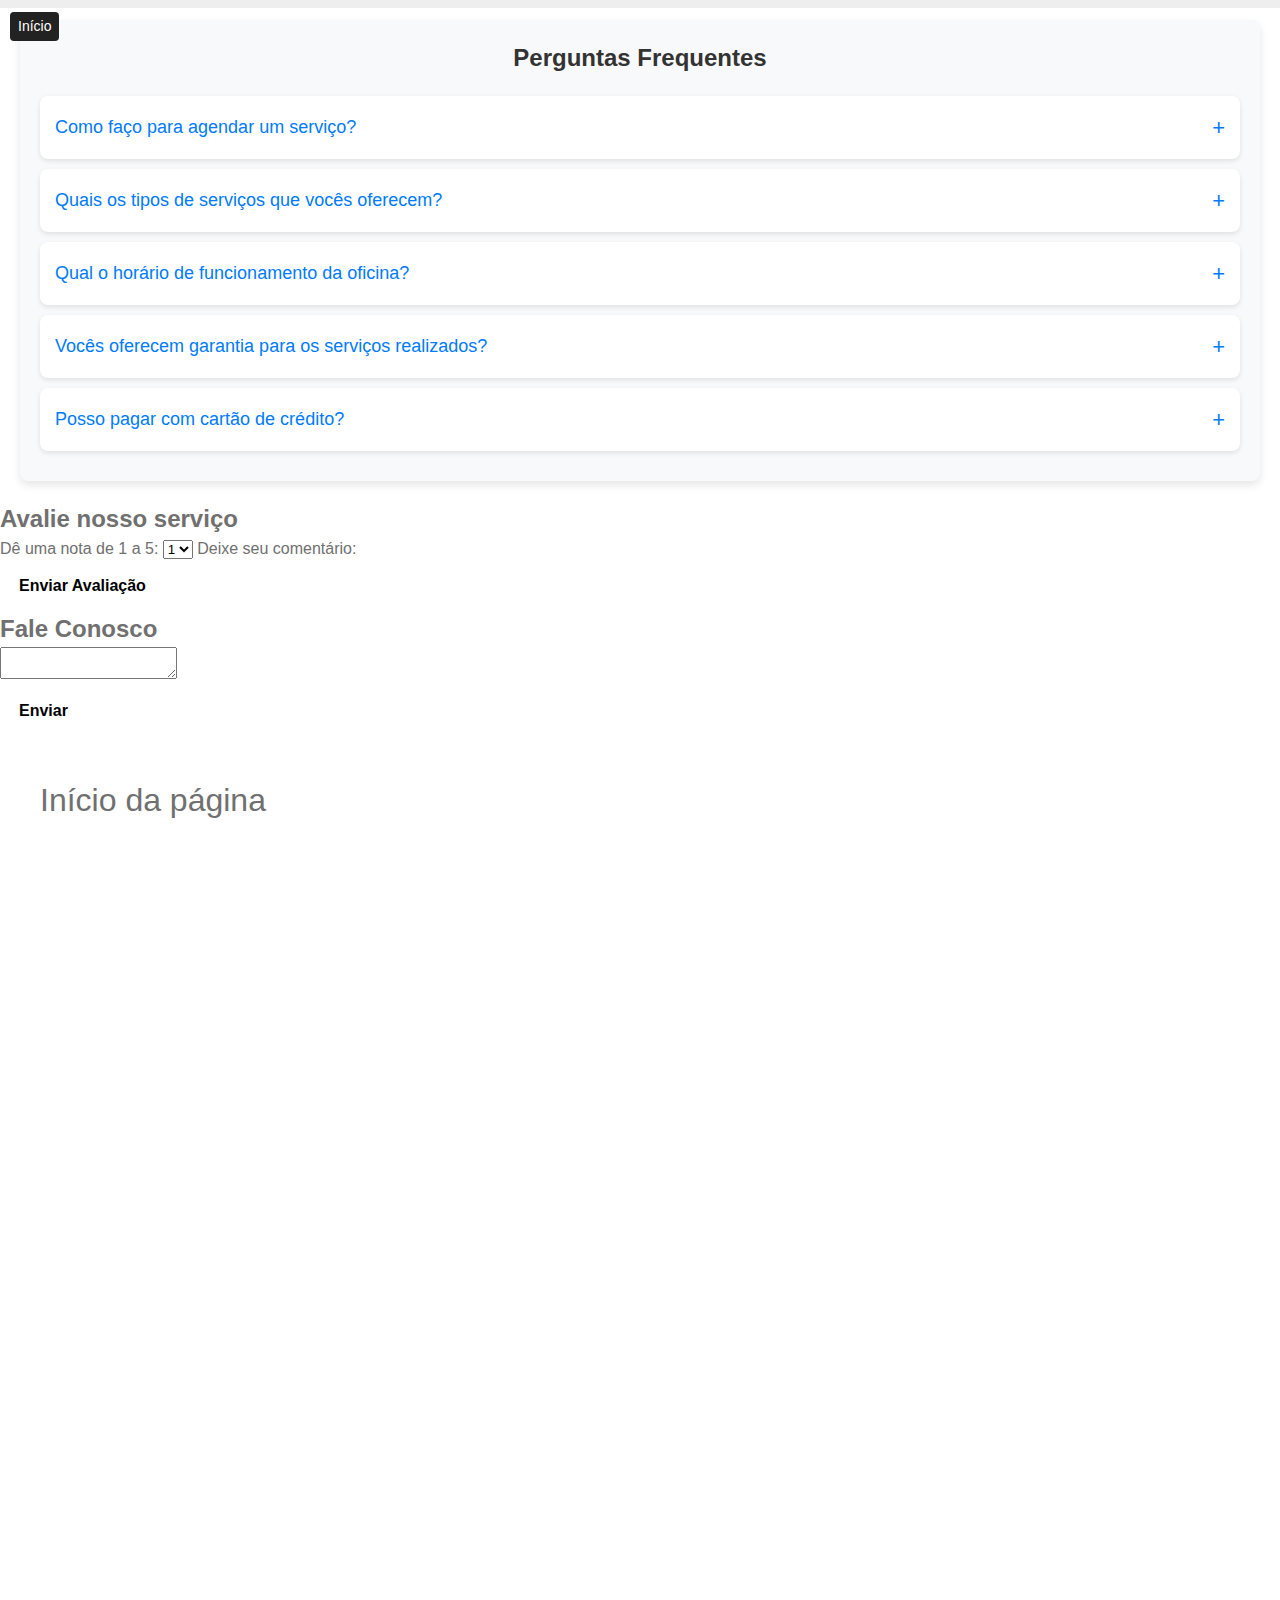
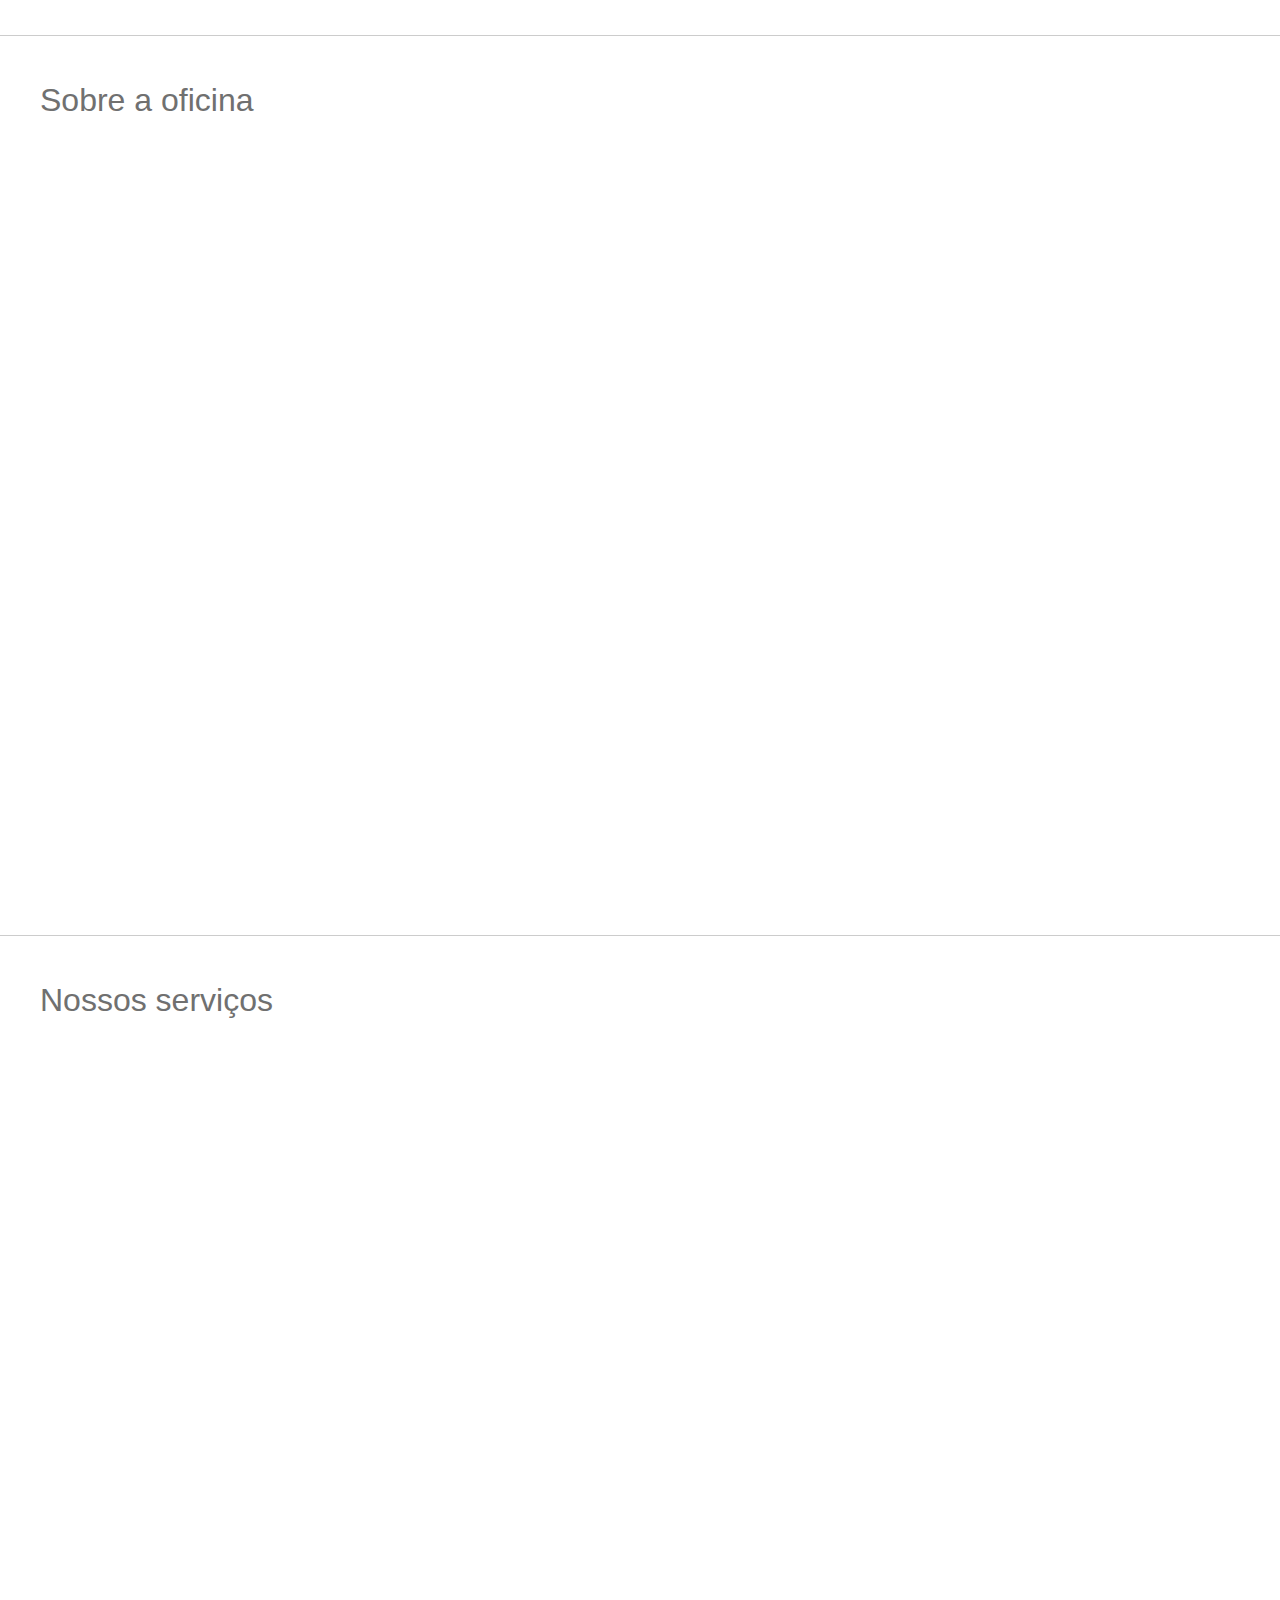
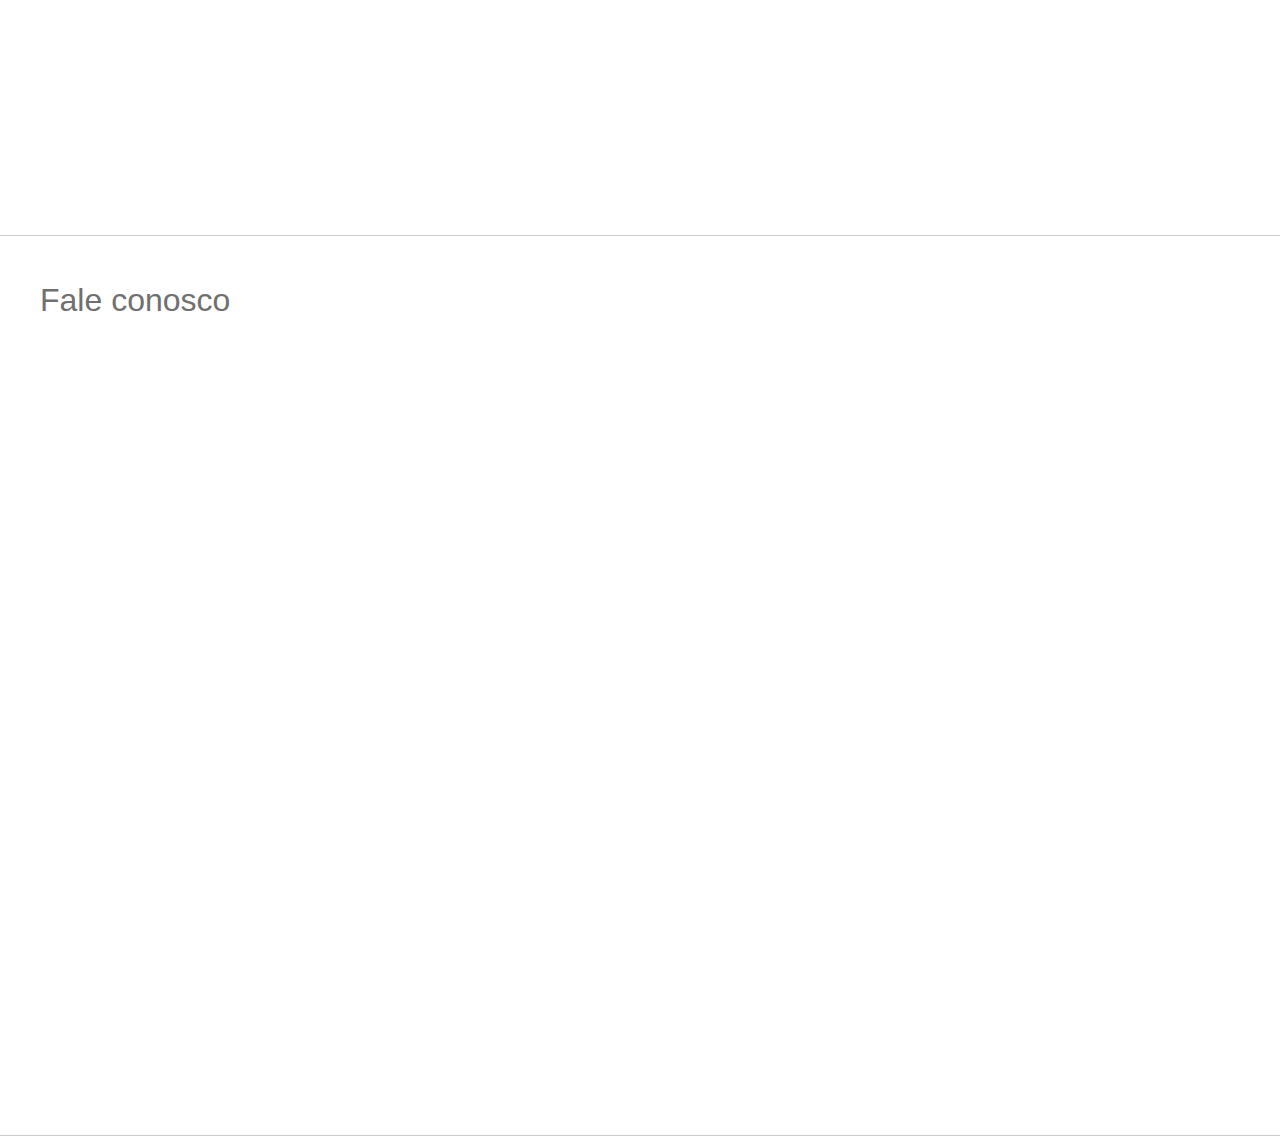
<file: teste.html>
<!DOCTYPE html>
<html lang="en">
<head>
    <meta charset="UTF-8">
    <meta name="viewport" content="width=device-width, initial-scale=1.0">
    <title>Document</title>

    <link rel="stylesheet" href="./assets/css/style.css">

    <style>
        #faq {
  font-family: Arial, sans-serif;
  margin: 20px;
  padding: 20px;
  background-color: #f8f9fa;
  border-radius: 8px;
  box-shadow: 0 4px 8px rgba(0, 0, 0, 0.1);
}

#faq h2 {
  font-size: 24px;
  color: #333;
  text-align: center;
  margin-bottom: 20px;
}

.faq-item {
  background-color: #fff;
  margin: 10px 0;
  padding: 15px;
  border-radius: 8px;
  box-shadow: 0 2px 5px rgba(0, 0, 0, 0.1);
  cursor: pointer;
  transition: background-color 0.3s ease, transform 0.3s ease;
}

.faq-item:hover {
  background-color: #f0f0f0;
  transform: scale(1.02);
}

.faq-pergunta {
  font-size: 18px;
  color: #007bff;
  margin: 0;
  display: flex;
  align-items: center;
  justify-content: space-between;
}

.faq-pergunta::after {
  content: '+';
  font-size: 22px;
  color: #007bff;
  margin-left: 10px;
}

.faq-pergunta.active::after {
  content: '-';
}

.resposta {
  margin-top: 10px;
  font-size: 16px;
  color: #555;
  padding-left: 10px;
  display: none;
  transition: all 0.3s ease;
}

.resposta p {
  margin: 0;
}
body {
  margin: 0;
  font-family: Arial;
}

.secao {
  height: 100vh;
  padding: 40px;
  font-size: 2em;
  border-bottom: 1px solid #ccc;
}

#progress-container {
  position: fixed;
  top: 0;
  left: 0;
  width: 100%;
  height: 8px;
  background: #eee;
  z-index: 999;
}

#progress-bar {
  height: 100%;
  width: 0;
  background: linear-gradient(to right, #f00, #0f0);
  transition: width 0.2s ease-out;
}

#progress-label {
  position: fixed;
  top: 12px;
  left: 10px;
  background: #222;
  color: #fff;
  padding: 4px 8px;
  border-radius: 4px;
  font-size: 14px;
  z-index: 1000;
}
    </style>
</head>
<body>
    <div id="countdown"></div>


    <div id="faq">
        <h2>Perguntas Frequentes</h2>
        <div class="faq-item" onclick="toggleFAQ('faq1')">
          <p class="faq-pergunta">Como faço para agendar um serviço?</p>
          <div id="faq1" class="resposta" style="display: none;">
            <p>Você pode agendar um serviço através do nosso formulário online ou ligar para nossa oficina.</p>
          </div>
        </div>
        <div class="faq-item" onclick="toggleFAQ('faq2')">
          <p class="faq-pergunta">Quais os tipos de serviços que vocês oferecem?</p>
          <div id="faq2" class="resposta" style="display: none;">
            <p>Oferecemos troca de óleo, balanceamento, alinhamento, revisão de freios, entre outros.</p>
          </div>
        </div>
        <div class="faq-item" onclick="toggleFAQ('faq3')">
          <p class="faq-pergunta">Qual o horário de funcionamento da oficina?</p>
          <div id="faq3" class="resposta" style="display: none;">
            <p>Estamos abertos de segunda a sexta-feira, das 8h às 18h, e aos sábados, das 8h às 12h.</p>
          </div>
        </div>
        <div class="faq-item" onclick="toggleFAQ('faq4')">
          <p class="faq-pergunta">Vocês oferecem garantia para os serviços realizados?</p>
          <div id="faq4" class="resposta" style="display: none;">
            <p>Sim, todos os nossos serviços têm garantia. Para mais detalhes, consulte o termo de garantia disponível em nossa oficina.</p>
          </div>
        </div>
        <div class="faq-item" onclick="toggleFAQ('faq5')">
          <p class="faq-pergunta">Posso pagar com cartão de crédito?</p>
          <div id="faq5" class="resposta" style="display: none;">
            <p>Sim, aceitamos pagamento com cartão de crédito, débito e outras formas de pagamento.</p>
          </div>
        </div>
      </div>



      <div id="avaliacao">
        <h2>Avalie nosso serviço</h2>
        <form id="form-avaliacao">
          <label for="estrela">Dê uma nota de 1 a 5:</label>
          <select id="estrela" name="estrela">
            <option value="1">1</option>
            <option value="2">2</option>
            <option value="3">3</option>
            <option value="4">4</option>
            <option value="5">5</option>
          </select>
          
          <label for="comentario">Deixe seu comentário:</label>
          <textarea id="comentario" name="comentario"></textarea>
          
          <button type="submit">Enviar Avaliação</button>
        </form>
      
        <div id="mensagem-avaliacao"></div>
      </div>








      <div id="chat">
        <h2>Fale Conosco</h2>
        <div id="mensagens"></div>
        <textarea id="mensagem"></textarea>
        <button onclick="enviarMensagem()">Enviar</button>
      </div>







      <div id="barraProgresso"></div>




      <div id="progress-container">
        <div id="progress-bar"></div>
        <div id="progress-label">Início</div>
      </div>
    
      <section id="inicio" class="secao">Início da página</section>
      <section id="sobre" class="secao">Sobre a oficina</section>
      <section id="servicos" class="secao">Nossos serviços</section>
      <section id="contato" class="secao">Fale conosco</section>
    <script>
        const countdownDate = new Date("May 15, 2025 00:00:00").getTime();

const countdownFunction = setInterval(function() {
  const now = new Date().getTime();
  const distance = countdownDate - now;

  const days = Math.floor(distance / (1000 * 60 * 60 * 24));
  const hours = Math.floor((distance % (1000 * 60 * 60 * 24)) / (1000 * 60 * 60));
  const minutes = Math.floor((distance % (1000 * 60 * 60)) / (1000 * 60));
  const seconds = Math.floor((distance % (1000 * 60)) / 1000);

  document.getElementById("countdown").innerHTML = days + "d " + hours + "h " + minutes + "m " + seconds + "s ";

  if (distance < 0) {
    clearInterval(countdownFunction);
    document.getElementById("countdown").innerHTML = "A promoção acabou!";
  }
}, 1000);





function toggleFAQ(id) {
  const resposta = document.getElementById(id);
  const allAnswers = document.querySelectorAll('.resposta');
  
  // Fechar todas as respostas ao clicar em uma nova
  allAnswers.forEach((item) => {
    if (item !== resposta) {
      item.style.display = "none";
      item.previousElementSibling.classList.remove('active');
    }
  });

  // Alterna o display da resposta clicada
  if (resposta.style.display === "none") {
    resposta.style.display = "block";
    resposta.previousElementSibling.classList.add('active');
  } else {
    resposta.style.display = "none";
    resposta.previousElementSibling.classList.remove('active');
  }
}







document.getElementById('form-avaliacao').addEventListener('submit', function(event) {
  event.preventDefault();
  const estrela = document.getElementById('estrela').value;
  const comentario = document.getElementById('comentario').value;

  const mensagem = `Obrigado pela sua avaliação! Você deu ${estrela} estrelas e comentou: "${comentario}".;`

  document.getElementById('mensagem-avaliacao').innerHTML = mensagem;
});














function enviarMensagem() {
  const mensagem = document.getElementById('mensagem').value;
  const mensagens = document.getElementById('mensagens');
  mensagens.innerHTML += <p><strong>Você:</strong> ${mensagem}</p>;

  setTimeout(function() {
    mensagens.innerHTML += <p><strong>Atendente:</strong> Olá! Em que posso ajudar?</p>;
    document.getElementById('mensagem').value = ''; // Limpa o campo de entrada
  }, 1000);
}

]]

    </script>
</body>
</html>
</file>
<file: assets/css/style.css>
/*-----------------------------------*\
  #style.css
\*-----------------------------------*/

/**
 * copyright 2022 codewithsadee
 */





/*-----------------------------------*\
  #CUSTOM PROPERTY
\*-----------------------------------*/

:root {

  /**
   * colors
   */

  --international-orange-engineering: hsl(1, 91%, 37%);
  --cadet-blue-creyola: hsl(222, 14%, 69%);
  --oxford-blue-1: hsl(222, 47%, 15%);
  --oxford-blue-2: hsl(222, 44%, 14%);
  --oxford-blue-3: hsl(222, 50%, 11%);
  --sonic-silver: hsl(0, 0%, 44%);
  --space-cadet: hsl(222, 44%, 18%);
  --pastel-pink: hsl(1, 53%, 75%);
  --eerie-black: hsl(0, 0%, 15%);
  --light-gray: hsl(0, 0%, 80%);
  --white: hsl(0, 0%, 100%);

  /**
   * typography
   */

  --ff-chakra-petch: 'Chakra Petch', sans-serif;
  --ff-mulish: 'Mulish', sans-serif;
  
  --fs-1: 3.5rem;
  --fs-2: 3rem;
  --fs-3: 2.4rem;
  --fs-4: 1.8rem;
  --fs-5: 1.4rem;
  --fs-6: 1.2rem;
  
  --fw-400: 400;
  --fw-600: 600;
  --fw-700: 700;

  /**
   * spacing
   */

  --section-padding: 60px;

  /**
   * box shadow
   */

  --shadow: 0px 0px 100px 0px hsl(216, 9%, 90%);

  /**
   * border radius
   */

  --radius-pill: 100px;
  --radius-circle: 50%;

  /**
   * transition
   */

  --transition: 0.25s ease;
  --cubic-out: cubic-bezier(0.05, 0.83, 0.52, 0.97);

}





/*-----------------------------------*\
  #RESET
\*-----------------------------------*/

*,
*::before,
*::after {
  margin: 0;
  padding: 0;
  box-sizing: border-box;
}

li { list-style: none; }

a,
img,
span,
button { display: block; }

a {
  color: inherit;
  text-decoration: none;
}

img { height: auto; }

button {
  background: none;
  border: none;
  font: inherit;
  cursor: pointer;
}

address { font-style: normal; }

html {
  font-family: var(--ff-mulish);
  font-size: 10px;
  scroll-behavior: smooth;
}

body {
  background-color: var(--white);
  color: var(--sonic-silver);
  font-size: 1.6rem;
  line-height: 1.5;
}

:focus-visible { outline-offset: 4px; }

::-webkit-scrollbar { width: 10px; }

::-webkit-scrollbar-track { background-color: hsl(0, 0%, 98%); }

::-webkit-scrollbar-thumb { background-color: hsl(0, 0%, 80%); }

::-webkit-scrollbar-thumb:hover { background-color: hsl(0, 0%, 70%); }





/*-----------------------------------*\
  #REUSED STYLE
\*-----------------------------------*/

.container { padding-inline: 16px; }

.material-symbols-rounded {
  --fs: 1em;
  font-variation-settings: 'FILL' 0, 'wght' 600, 'GRAD' 0, 'opsz' 40;
  font-size: var(--fs);
  width: 1em;
  overflow: hidden;
}

.has-bg-image {
  background-repeat: no-repeat;
  background-size: cover;
  background-position: left;
}

.section-subtitle {
  max-width: max-content;
  font-family: var(--ff-chakra-petch);
  font-size: var(--fs-5);
  font-weight: var(--fw-600);
  text-transform: uppercase;
  margin-block-end: 12px;
  margin-inline: auto;
}

.section-subtitle::before {
  content: "";
  display: inline-block;
  height: 15px;
  width: 30px;
  margin-block-end: -2px;
  background-repeat: no-repeat;
  background-size: contain;
  background-position: center;
}

.section-subtitle.\:dark { color: var(--white); }

.section-subtitle.\:dark::before { background-image: url('../images/text-bars-light.png'); }

.section-subtitle.\:light { color: var(--international-orange-engineering); }

.section-subtitle.\:light::before { background-image: url('../images/text-bars-dark.png'); }

.section-title { text-align: center; }

.h1,
.h2,
.h3,
.display-1 {
  font-family: var(--ff-chakra-petch);
  font-weight: var(--fw-700);
  text-transform: uppercase;
}

.display-1 { font-size: var(--fs-1); }

.h1 {
  color: var(--white);
  font-size: var(--fs-2);
  line-height: 1.1;
  letter-spacing: 1px;
}

.h2,
.h3 {
  color: var(--eerie-black);
  font-weight: var(--fw-600);
  line-height: 1.2;
}

.h2 { font-size: var(--fs-3); }

.h3 { font-size: var(--fs-4); }

.btn {
  background-color: var(--international-orange-engineering);
  color: var(--white);
  max-width: max-content;
  font-family: var(--ff-chakra-petch);
  font-weight: var(--fw-600);
  text-transform: uppercase;
  display: flex;
  align-items: center;
  gap: 8px;
  padding: 12px 20px;
  border: 1px solid transparent;
  border-radius: var(--radius-pill);
  transition: var(--transition);
  will-change: transform;
}

.btn:is(:hover, :focus-visible) {
  transform: translateY(-5px);
  background-color: var(--oxford-blue-3);
  border-color: var(--white);
}

.move-anim { animation: moving 2s ease-in-out infinite alternate; }

@keyframes moving {
  0% { transform: translateY(0); }
  100% { transform: translateY(10px); }
}

.section { padding-block: var(--section-padding); }

.btn-link {
  font-family: var(--ff-chakra-petch);
  text-transform: uppercase;
  color: var(--international-orange-engineering);
  font-weight: var(--fw-700);
}

.w-100 { width: 100%; }

.img-holder {
  aspect-ratio: var(--width) / var(--height);
  background-color: var(--light-gray);
  overflow: hidden;
}

.img-cover {
  width: 100%;
  height: 100%;
  object-fit: cover;
}

.has-scrollbar {
  display: flex;
  align-items: center;
  gap: 30px;
  overflow-x: auto;
  scroll-snap-type: inline mandatory;
  padding-block-end: 20px;
}

.scrollbar-item {
  min-width: 100%;
  scroll-snap-align: start;
}

.has-scrollbar::-webkit-scrollbar { height: 16px; }

.has-scrollbar::-webkit-scrollbar-track {
  background-color: var(--pastel-pink);
  border-radius: 20px;
}

.has-scrollbar::-webkit-scrollbar-thumb {
  background-color: var(--international-orange-engineering);
  border-radius: 20px;
  border: 3px solid var(--pastel-pink);
}

.has-scrollbar::-webkit-scrollbar-button { width: 15%; }





/*-----------------------------------*\
  #HEADER
\*-----------------------------------*/

.header .btn { display: none; }

.header {
  position: absolute;
  top: 0;
  left: 0;
  width: 100%;
  padding: 40px 15px;
  padding-inline-start: 40px;
  z-index: 4;
}

.header .container {
  display: flex;
  justify-content: space-between;
  align-items: center;
}

.logo img { width: 100px; }

.nav-toggle-icon {
  width: 30px;
  height: 2px;
  background-color: var(--white);
  transition: var(--transition);
}

.nav-toggle-icon:not(:last-child) { margin-block-end: 7px; }

.nav-toggle-btn.active .icon-2 {
  opacity: 0;
  transform: translateX(-10px);
}

.nav-toggle-btn.active .icon-1 { transform: rotate(45deg) translate(8px, 8px); }

.nav-toggle-btn.active .icon-3 { transform: rotate(-45deg) translate(4px, -4px); }

.navbar {
  position: absolute;
  top: 100px;
  right: 30px;
  background-color: var(--international-orange-engineering);
  min-width: max-content;
  width: 30%;
  transform: translateY(20px);
  opacity: 0;
  visibility: hidden;
  transition: 0.25s var(--cubic-out);
  z-index: 2;
}

.navbar.active {
  transform: translateY(0);
  opacity: 1;
  visibility: visible;
  transition-duration: 0.5s;
}

.navbar-link {
  font-family: var(--ff-chakra-petch);
  font-size: var(--fs-5);
  text-transform: uppercase;
  color: var(--white);
  padding: 10px 20px;
  transition: var(--transition);
}

.navbar-link:is(:hover, :focus-visible) {
  background-color: var(--white);
  color: var(--international-orange-engineering);
}




/*-----------------------------------*\
  #HERO
\*-----------------------------------*/

.hero {
  position: relative;
  padding-block-start: calc(var(--section-padding) + 70px);
  text-align: center;
  z-index: 1;
  overflow: hidden;
}

.hero .container {
  display: grid;
  gap: 30px;
}

.hero .section-subtitle { text-transform: unset; }

.hero .section-text {
  color: var(--white);
  margin-block: 14px 18px;
}

.hero .btn { margin-inline: auto; }

.hero-banner { aspect-ratio: var(--width) / var(--height); }

.hero-banner img {
  position: absolute;
  bottom: 0;
  right: 0;
  width: 90%;
  z-index: -1;
}





/*-----------------------------------*\
  #SERVICE
\*-----------------------------------*/

.service-banner { display: none; }

.service { text-align: center; }

.service-list {
  gap: 0;
  margin-block-end: 40px;
}

.service-card .card-icon {
  max-width: max-content;
  margin-inline: auto;
  margin-block-end: 24px;
}

.service-card .card-text {
  line-height: 1.2;
  margin-block: 8px;
}

.service .btn { margin-inline: auto; }





/*-----------------------------------*\
  #ABOUT
\*-----------------------------------*/

.about {
  background-color: var(--space-cadet);
  color: var(--white);
  text-align: center;
}

.about .container {
  display: grid;
  gap: 50px;
}

.about .section-title { color: var(--white); }

.about .section-text:nth-child(3) { margin-block: 12px 8px; }

.about-list {
  display: grid;
  gap: 25px;
  margin-block-start: 25px;
}

.about-item {
  background-color: var(--oxford-blue-2);
  padding: 40px 20px;
  transition: var(--transition);
}

.about-item:hover {
  background-color: var(--international-orange-engineering);
  transform: translateY(-8px);
}

.about-item .strong {
  display: block;
  line-height: 1.1;
}





/*-----------------------------------*\
  #WORK
\*-----------------------------------*/

.work .container { padding-inline: 0; }

.work .section-title { margin-block-end: 24px; }

.work-card { position: relative; }

.work-card .card-content {
  background-color: var(--white);
  max-width: 90%;
  padding: 30px 10px;
  margin-block-start: -60px;
  margin-inline: auto;
  position: relative;
  text-align: center;
  box-shadow: var(--shadow);
}

.work-card .card-subtitle {
  font-family: var(--ff-chakra-petch);
  text-transform: uppercase;
  color: var(--international-orange-engineering);
  font-weight: var(--fw-700);
  margin-block-end: 5px;
}

.work-card .card-title { margin-block-end: 10px; }

.work-card .card-btn {
  background-color: var(--international-orange-engineering);
  color: var(--white);
  font-size: 2rem;
  margin-inline: auto;
  width: 38px;
  height: 38px;
  display: grid;
  place-items: center;
  border-radius: var(--radius-circle);
}

/*AVALIAÇÕES*/

/* testimonials */
.testimonials{
  display: flex;
  padding: 4rem 1rem;
  justify-content: space-evenly;
  /* 
justify-content: space-evenly 
Distribui os itens dentro de um container flex com espaços iguais entre eles, 
incluindo o espaço entre o primeiro item e a borda esquerda e o último item e a borda direita.
Ideal para menus, botões ou ícones que precisam ficar bem distribuídos de forma equilibrada.
*/

}

/* Testimonials */
.testimonial{
  display: flex;
  flex-direction: column;
  align-items: center;
  justify-content: center;
  flex-basis: 30%;
  
  /* Em um container com display: flex, define o tamanho inicial do item (antes de crescer ou encolher); se tiver width e flex-basis juntos, o flex-basis é quem manda; nesse caso, o item ocupa 30% do espaço — então cada um dos 3 itens que tem nessa div vai ocupar 30%  */
  text-align: center;
  box-shadow: 0 0 15px #afafaf;
  padding: 1rem;
  border-radius: 1rem;
  cursor: pointer;
  transition: all 0.2s;
}
.testimonial:hover{
  transform: translateY(-5px);
}

.testimonial p{
  margin: 5px 0;
}
.testimonial p:first-child{
  font-weight: bold;
  font-size: 5rem;
  color: #0084ff;
  margin-top: 3rem;
  line-height: 2rem;
}
.testimonial p:last-child{
  font-size: bold;
  
}
/* FIM  DAS AVALIAÇÕES*/




/* Fedebeacks  */

.feedback-container{
  display: flex;
  padding: 15px;
  justify-content: center;  /* Centraliza o conteúdo horizontalmente */
  margin-bottom: 15px;
}
/* Estilo para a div do feedback */
#feedback {
  background: #fff; /* Cor de fundo branca para a área de feedback */
  padding: 25px; /* Espaçamento interno */
  max-width: 500px; /* Largura máxima da div */
  width: 100%; /* Largura 100% até o limite máximo */
  border-radius: 8px; /* Cantos arredondados */
  box-shadow: 0 0 15px rgba(0,0,0,0.1); /* Sombra suave */
  text-align: center; /* Texto centralizado */
}

/* Estilo para as estrelas de avaliação */
.stars {
  margin: 10px 0;
  display: flex;
  align-items: center;
  justify-content: center;
  gap: 0.9rem;
}

/* Estilo para cada estrela individual */
.star {
  font-size: 32px; /* Tamanho da estrela */
  cursor: pointer; /* Mostra o cursor como ponteiro ao passar o mouse */
  color: #ccc; /* Cor da estrela (cinza claro) */
  transition: color 0.3s ease; /* Transição suave ao passar o mouse */
}

/* Estilo para a estrela selecionada */
.star.selected {
  color: #f7b500; /* Cor amarela para a estrela selecionada */
}

/* Caixa de comentário que aparece após clicar nas estrelas */
#comentario {
  display: none; /* Inicialmente escondido */
  margin-top: 15px; /* Margem superior */
}

/* Estilo da área de texto do comentário */
#comentario textarea {
  width: 100%; /* A caixa de texto ocupa 100% da largura */
  height: 80px; /* Altura fixa */
  padding: 10px; /* Preenchimento interno */
  border-radius: 5px; /* Cantos arredondados */
  border: 1px solid #ccc; /* Borda cinza */
  resize: none; /* Impede redimensionamento manual */
  font-size: 14px; /* Tamanho da fonte */
}

/* Estilo para os botões de "Enviar" e "Refazer" */
#botoes {
  display: none; /* Inicialmente escondido */
  margin-top: 15px;
  display: flex; /* Utilizando flexbox para alinhar os botões */
  justify-content: center; /* Alinha os botões no centro */
  gap: 10px; /* Espaço entre os botões */
}

/* Estilo de botões */
button {
  margin: 5px; /* Margem entre os botões */
  padding: 8px 14px; /* Tamanho e preenchimento do botão */
  border: none; /* Remove bordas do botão */
  border-radius: 5px; /* Cantos arredondados */
  cursor: pointer; /* Mostra o ponteiro do mouse ao passar sobre o botão */
  font-weight: bold; /* Texto em negrito */
}

/* Estilo específico para o botão de enviar */
#enviar {
  background-color: #007BFF; /* Cor azul para o botão de enviar */
  color: white; /* Texto branco */
}

/* Estilo para o botão de resetar */
#resetar {
  background-color: #ccc; /* Cor cinza para o botão de resetar */
  color: #333; /* Texto escuro */
}

/* Estilo para a mensagem de feedback após enviar */
#feedback-msg {
  margin-top: 20px;
  font-size: 16px;
  opacity: 0; /* Inicialmente invisível */
  transition: opacity 0.3s; /* Transição suave ao aparecer */
}

/* Emojis da mensagem de feedback */
.emoji {
  font-size: 24px;
  margin-top: 5px;
}

/*-----------------------------------*\
  #FOOTER
\*-----------------------------------*/

.footer { color: var(--cadet-blue-creyola); }

.footer .shape { display: none; }

.footer-top { background-color: var(--space-cadet); }

.footer-top .container {
  display: grid;
  gap: 40px;
}

.footer-text { margin-block: 18px 20px; }

.social-list {
  display: flex;
  gap: 8px;
}

.social-link {
  background-color: var(--oxford-blue-3);
  padding: 14px;
  border-radius: var(--radius-circle);
  transition: var(--transition);
}

.social-link:is(:hover, :focus-visible) {
  background-color: var(--international-orange-engineering);
  transform: translateY(-5px);
}

.footer .h3 {
  color: var(--white);
  margin-block-end: 18px;
}

.footer-list .p {
  color: var(--white);
  font-weight: var(--fw-400);
  margin-block-end: 7px;
}

.footer-list li:not(:first-child) { margin-block-start: 16px; }

.footer-link {
  display: flex;
  align-items: center;
  gap: 10px;
}

.footer-link:is(:hover, :focus-visible) { color: var(--international-orange-engineering); }

.footer-link .material-symbols-rounded {
  flex-shrink: 0;
  font-size: 1.8rem;
  color: var(--international-orange-engineering);
}

.footer-bottom {
  background-color: var(--oxford-blue-1);
  padding-block: 20px;
}

.copyright {
  text-align: center;
  font-size: var(--fs-6);
}





/*-----------------------------------*\
  #MEDIA QUERIES
\*-----------------------------------*/

/**
 * responsive for large than 575px screen
 */

@media (max-width: 575px) {

  /**
   * CUSTOM PROPERTY
   */

  :root {

    /**
     * typography
     */

    --fs-2: 4rem;
    --fs-3: 2.8rem;
    --fs-4: 2rem;

  }



  /**
   * REUSED STYLE
   */

  .container {
    max-width: 540px;
    width: 100%;
    margin-inline: auto;
  }

  .section-subtitle { --fs-5: 1.6rem; }

  .h2 { font-weight: var(--fw-700); }



  /**
   * HERO
   */

  .hero .container { max-width: unset; }

  .hero-content {
    max-width: 520px;
    margin-inline: auto;
  }

  .hero .section-text { font-size: 1.8rem; }



  /**
   * SERVICE
   */

  .service .section-title { margin-block-end: 30px; }

  .service-list {
    display: grid;
    grid-template-columns: 1fr 1fr;
    gap: 30px;
    margin-block-end: 40px;
  }

  

  /**
   * ABOUT
   */

  .about-list {
    grid-template-columns: 1fr 1fr;
    gap: 20px;
  }

  .about-item { padding-block: 20px; }



  /**
   * WORK
   */

  .scrollbar-item { min-width: calc(50% - 15px); }


  /*AVALIAÇÕES */

  .testimonials{
    flex-direction: column;
   }
   .testimonial{
    margin-bottom: 1.2rem;
   }
  /**
   * FOOTER
   */

  .footer-top {
    position: relative;
    overflow: hidden;
  }

  .footer-top .container { grid-template-columns: 1fr 1fr; }

  .footer .shape-3 {
    display: block;
    position: absolute;
    bottom: -30px;
    right: 0;
  }

}





/**
 * responsive for large than 768px screen
 */

@media (max-width: 768px) {

  /**
   * CUSTOM PROPERTY
   */

  :root {

    /**
     * typography
     */

    --fs-1: 4rem;
    --fs-2: 5rem;
    --fs-3: 3.4rem;

  }



  /**
   * REUSED STYLE
   */

  .container,
  .hero-content { max-width: 720px; }

  .btn { padding: 16px 32px; }

  .section-subtitle { --fs-5: 1.8rem; }

  .section-title:not(.h1) {
    max-width: 500px;
    margin-inline: auto;
  }



  /**
   * HERO
   */

  .hero { --section-padding: 120px; }

  .hero .section-text { margin-block-end: 30px; }



  /**
   * SERVICE
   */

  .service-banner {
    display: block;
    position: relative;
  }

  .service-list { grid-template-columns: repeat(3, 1fr); }

  .service-banner img {
    position: absolute;
    top: 0;
    left: -25%;
    margin-block-start: 15%;
    width: 150%;
    transform-origin: top;
  }



  /**
   * ABOUT
   */
   
  .about-banner { max-width: max-content; }

  .about-banner,
  .about .section-text { margin-inline: auto; }

  .about .section-text { max-width: 520px; }

  /* AVALIAÇÕES */

  .testimonials{
    flex-direction: column;
   }
   .testimonial{
    margin-bottom: 1.2rem;
   }

  /**
   * FOOTER
   */

  .footer-top .container { grid-template-columns: 1fr 0.9fr 0.9fr; }

  .copyright { --fs-6: 1.4rem; }

}





/**
 * responsive for large than 992px screen
 */

@media (min-width: 992px) {

  /**
   * CUSTOM PROPERTY
   */

  :root {

    /**
     * typography
     */

    --fs-2: 4.4rem;
    --fs-3: 3.8rem;
    --fs-4: 2.2rem;

    /**
     * spacing
     */

    --section-padding: 100px;

  }



  /**
   * REUSED STYLE
   */

  .container { max-width: 960px; }

  .section-text,
  .card-text { font-size: 1.8rem; }



  /**
   * HEADER
   */

  .nav-toggle-btn { display: none; }

  .header .container { gap: 30px; }

  .navbar,
  .navbar.active {
    all: unset;
    display: block;
    margin-inline-start: auto;
  }

  .navbar-list { display: flex; }

  .navbar-link {
    position: relative;
    font-size: unset;
  }

  .navbar-link:is(:hover, :focus-visible) {
    background: none;
    color: var(--white);
  }

  .navbar-link::after {
    content: url("../images/nav-before-img.png");
    position: absolute;
    bottom: -8px;
    left: 50%;
    transform: translateX(-50%);
    opacity: 0;
  }

  .navbar-link:is(:hover, :focus-visible)::after { opacity: 1; }

  .header .btn {
    display: flex;
    padding: 12px 24px;
    font-size: var(--fs-5);
  }



  /**
   * HERO
   */

  .hero {
    text-align: left;
    padding-block-end: 80px;
  }

  .hero .container {
    max-width: 960px;
    grid-template-columns: 1fr 1fr;
  }

  .hero :is(.section-subtitle, .btn) { margin-inline: 0; }

  .hero .section-title { text-align: left; }

  .hero-banner img { width: 55%; }



  /**
   * SERVICE
   */

  .service-card .card-text {
    padding-inline: 25px;
    line-height: 1.45;
    margin-block-end: 15px;
  }

  .service-list li:nth-child(-2n+3) { margin-block-start: 90px; }

  .service-list li:nth-child(4) { margin-inline-end: 60px; }

  .service-list li:nth-child(6) { margin-inline-start: 60px; }

  .service-banner img {
    left: -55%;
    margin-block-start: -30%;
    width: 210%;
  }



  /**
   * ABOUT
   */

  .about {
    position: relative;
    z-index: 1;
  }

  .about,
  .about .section-title { text-align: left; }

  .about .container {
    grid-template-columns: 1fr 0.75fr;
    gap: 30px;
  }

  .about .section-subtitle { margin-inline: 0; }

  .about-banner,
  .about-banner .w-100 { margin-inline: auto 0; }

  .about-banner .w-100 { width: 40%; }

  .about-item { text-align: center; }

  .about::before {
    content: "";
    position: absolute;
    top: 0;
    left: 0;
    width: 50%;
    height: 100%;
    background-image: url('../images/about-abs-banner.png');
    background-repeat: no-repeat;
    background-size: cover;
    background-position: right;
    z-index: -1;
  }



  /**
   * WORK
   */

  .has-scrollbar { overflow-x: visible; }

  .scrollbar-item { min-width: calc(33.33% - 20px); }

}





/**
 * responsive for large than 1200px screen
 */

@media (min-width: 1200px) {

  /**
   * CUSTOM PROPERTY
   */

  :root {

    /**
     * typography
     */

    --fs-2: 5rem;
    --fs-3: 4.6rem;

  }



  /**
   * REUSED STYLE
   */

  .container,
  .hero .container { max-width: 1140px; }

  .btn { padding: 18px 36px; }

  .btn .material-symbols-rounded { --fs: 1.3em; }



  /**
   * HEADER
   */

  .header { padding-block: 25px; }

  .logo img { width: 128px; }

  .header .btn {
    font-size: unset;
    padding-block: 15px;
  }



  /**
   * HERO
   */

  .hero { padding-block: 250px 180px; }

  .hero .container { grid-template-columns: 1fr 0.9fr; }

  .hero .section-text {
    font-size: 2rem;
    padding-inline-end: 120px;
  }

  .hero-banner img { width: 70%; }



  /**
   * SERVICE
   */

  .service .section-title { max-width: 700px; }

  .service-list { margin-block-end: 70px; }

  .service-list li:nth-child(2) .card-text {
    padding-inline: 50px;
  }

  .service-list li:nth-child(-2n+3) {
    margin-block-start: 110px;
  }

  .service-list li:is(:nth-child(1), :nth-child(6)) {
    margin-inline-start: 75px;
  }

  .service-list li:is(:nth-child(3), :nth-child(4)) {
    margin-inline-end: 75px;
  }

  .service-banner img {
    width: max-content;
    left: -41%;
  }



  /**
   * WORK
   */

  .work-card .card-btn {
    font-size: 2.4rem;
    width: 55px;
    height: 55px;
  }



  /**
   * FOOTER
   */

  .footer-top { padding-block: 150px; }

  .footer-top .container { padding-inline-start: 25%; }

  .footer-bottom {
    position: relative;
    padding-block: 30px;
    z-index: 1;
  }

  .footer :is(.shape-1, .shape-2) {
    display: block;
    position: absolute;
    bottom: 0;
    width: 50%;
    pointer-events: none;
    z-index: -1;
  }

  .footer .shape-1 { left: -100px; }

  .footer .shape-2 { left: -50px; }

}





/**
 * responsive for large than 1400px screen
 */

@media (min-width: 1400px) {

  /**
   * CUSTOM PROPERTY
   */

  :root {

    /**
     * typography
     */

    --fs-2: 6rem;

    /**
     * spacing
     */

    --section-padding: 140px;

  }



  /**
   * REUSED STYLE
   */

  :is(.header, .hero) .container { max-width: 1280px; }

  .section-subtitle::before {
    height: 20px;
    margin-inline-end: 5px;
  }



  /**
   * HEADER
   */

  .header .btn { padding: 18px 36px; }



  /**
   * HERO
   */

  .hero { padding-block: 280px; }

  .hero .section-text { padding-inline-end: 90px; }

  .hero-banner img { width: 75%; }



  /**
   * ABOUT
   */

  .about::before { width: 55%; }

  .about-banner .w-100 { width: 50%; }



  /**
   * FOOTER
   */

  .footer-top .container { padding-inline-start: 20%; }

}
</file>
